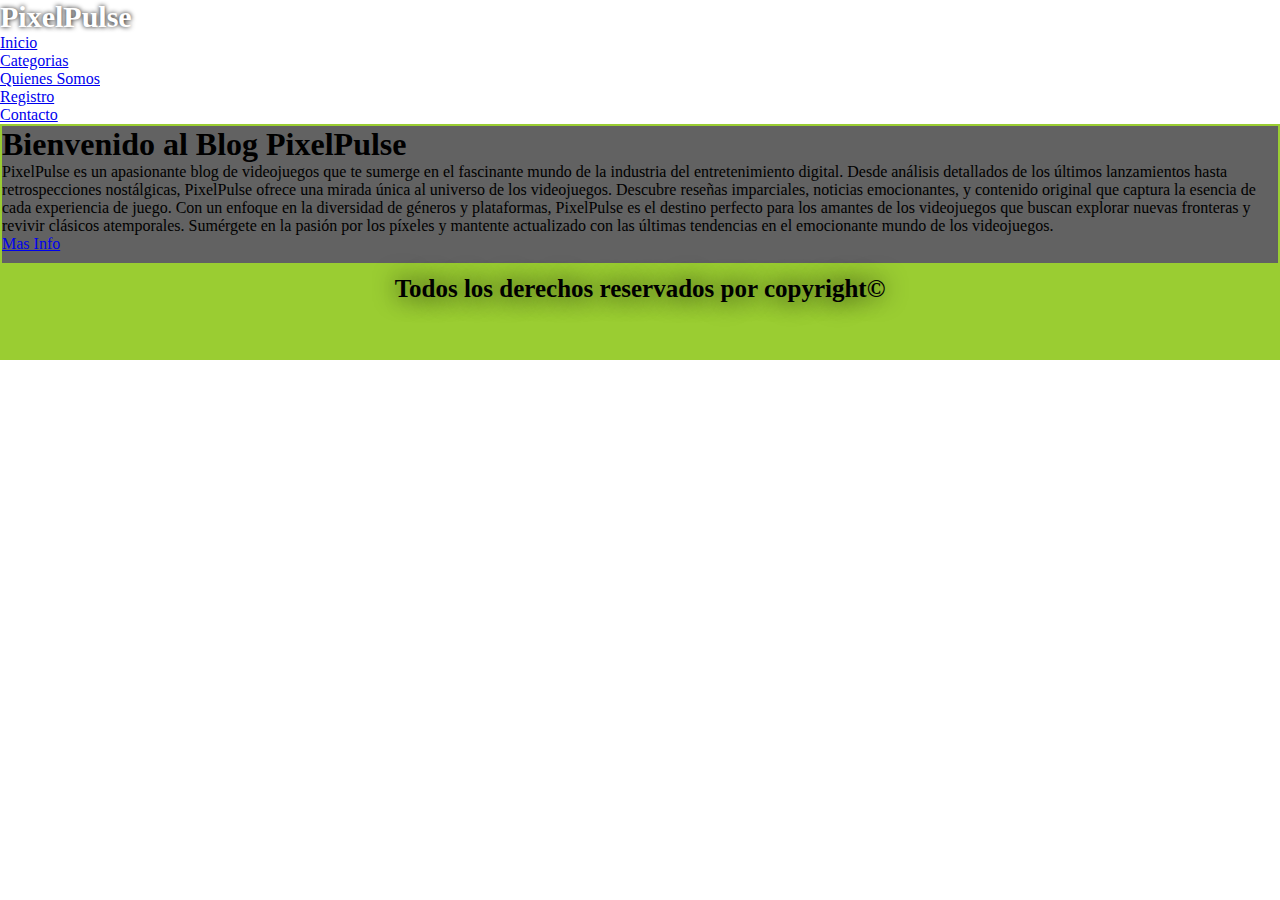
<file: index.html>
<!DOCTYPE html>
<html lang="es">

<head>
    <meta charset="UTF-8" />
    <meta name="viewport" content="width=device-width, initial-scale=1.0" />
    <title>PixelPulse</title>
    <link rel="shortcut icon" href="img/logo.ico" type="image/x-icon" />
    <link rel="stylesheet" href="https://cdnjs.cloudflare.com/ajax/libs/font-awesome/6.5.1/css/all.min.css"
    integrity="sha512-DTOQO9RWCH3ppGqcWaEA1BIZOC6xxalwEsw9c2QQeAIftl+Vegovlnee1c9QX4TctnWMn13TZye+giMm8e2LwA=="
    crossorigin="anonymous" referrerpolicy="no-referrer" />
    <link rel="stylesheet" href="styles.css" />
</head>

<body>
<!-- NAV Start -->
    <header>
        <div class="logo">PixelPulse</div>
        <nav class="nav-call">
            <ul>
                <li><a href="./index.html">Inicio</a></li>
                <li><a href="./pages/categories.html">Categorias</a></li>
                <li><a href="./pages/about-us.html">Quienes Somos</a></li>
                <li><a href="./pages/register.html">Registro</a></li>
                <li><a href="./pages/contact.html">Contacto</a></li>
            </ul>
        </nav>
    </header>
<!-- NAV End -->

<!-- CTA Start -->
    <main class="main-index">
        <div class="news">
            <h1>Bienvenido al Blog PixelPulse</h1>
            <p>
                PixelPulse es un apasionante blog de videojuegos que te sumerge en el fascinante mundo de la industria
                del entretenimiento digital. Desde análisis detallados de los últimos lanzamientos hasta retrospecciones
                nostálgicas, PixelPulse ofrece una mirada única al universo de los videojuegos. Descubre reseñas
                imparciales, noticias emocionantes, y contenido original que captura la esencia de cada experiencia de
                juego. Con un enfoque en la diversidad de géneros y plataformas, PixelPulse es el destino perfecto para
                los amantes de los videojuegos que buscan explorar nuevas fronteras y revivir clásicos atemporales.
                Sumérgete en la pasión por los píxeles y mantente actualizado con las últimas tendencias en el
                emocionante mundo de los videojuegos.
            </p>
            <a href="pages/about-us.html">Mas Info</a>
        </div>
    </main>
<!-- CTA End -->

<!-- Footer Start-->
    <footer class="footer">
        <p>Todos los derechos reservados por copyright©</p>
        <div class="networks">
            <a href=""><i class="fa-brands fa-x-twitter"></i></a>
            <a href=""><i class="fa-brands fa-youtube"></i></a>
            <a href=""><i class="fa-brands fa-facebook"></i></a>
        </div>
    </footer>
    <a href="#" class="up"><i class="fa-solid fa-angle-up"></i></a>
<!-- Footer End -->
</body>

</html>
</file>
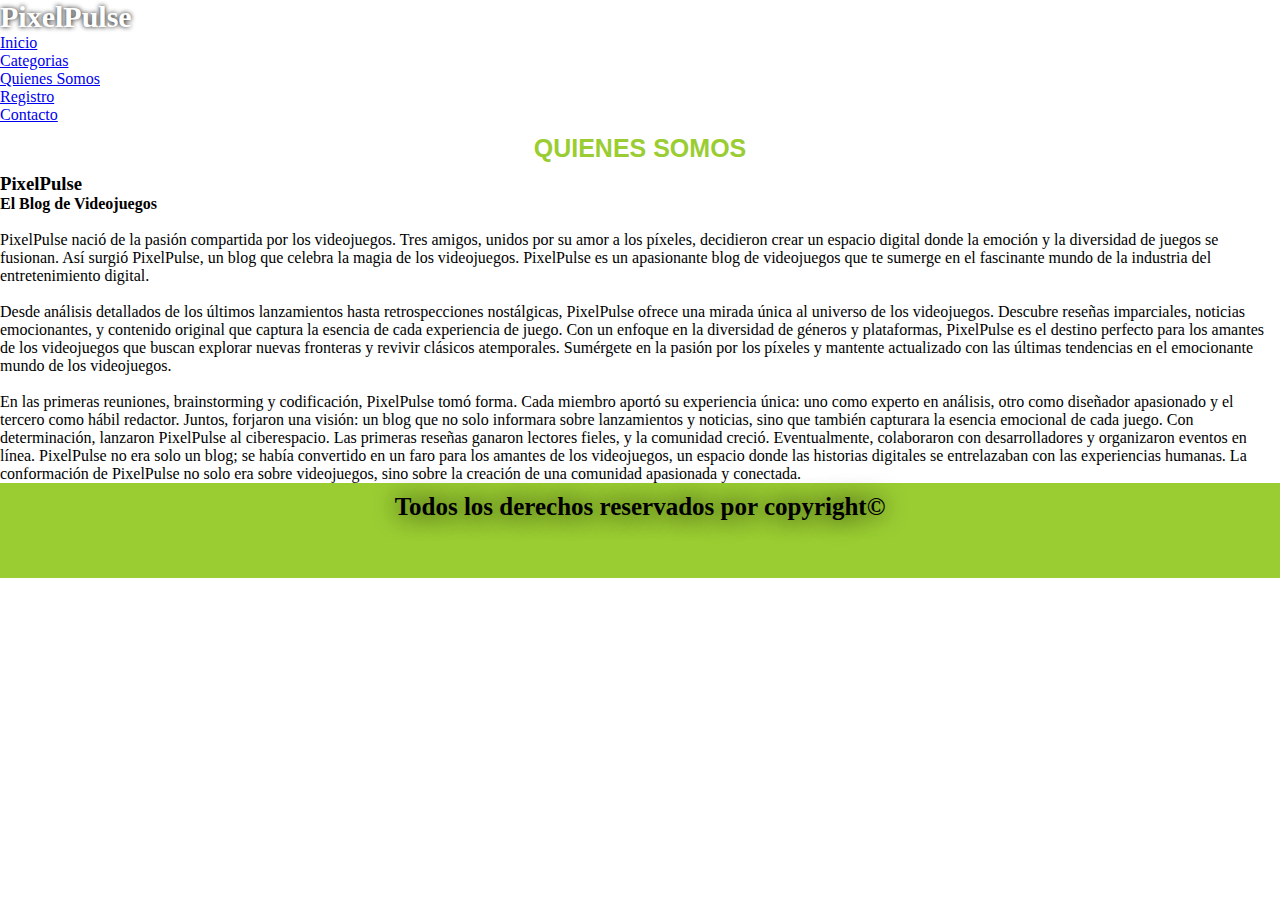
<file: pages/about-us.html>
<!DOCTYPE html>
<html lang="es">

<head>
    <meta charset="UTF-8">
    <meta name="viewport" content="width=device-width, initial-scale=1.0">
    <title>Registro - PixelPulse</title>
    <link rel="shortcut icon" href="../img/logo.ico" type="image/x-icon" />
    <link rel="stylesheet" href="https://cdnjs.cloudflare.com/ajax/libs/font-awesome/6.5.1/css/all.min.css"
    integrity="sha512-DTOQO9RWCH3ppGqcWaEA1BIZOC6xxalwEsw9c2QQeAIftl+Vegovlnee1c9QX4TctnWMn13TZye+giMm8e2LwA=="
    crossorigin="anonymous" referrerpolicy="no-referrer" />
    <link rel="stylesheet" href="../styles.css">
</head>
<!-- NAV Start -->
<header>
    <div class="logo">PixelPulse</div>
    <nav class="nav-call">
        <ul>
            <li><a href="../index.html">Inicio</a></li>
            <li><a href="./categories.html">Categorias</a></li>
            <li><a href="./about-us.html">Quienes Somos</a></li>
            <li><a href="./register.html">Registro</a></li>
            <li><a href="./contact.html">Contacto</a></li>
        </ul>
    </nav>
</header>
<!-- NAV End -->

<!-- CTA Start -->
<body>
    <main>
        <section class="sec sec-about">
            <h2 class="title">Quienes Somos</h2>
            <div>
                <article class="card">
                    <div class="card-img"></div>
                    <h3 class="card-title">PixelPulse</h3>
                    <h4 class="cars-subtitle">El Blog de Videojuegos</h4>
                    <br>
                    <p>
                        PixelPulse nació de la pasión compartida por los videojuegos. Tres
                        amigos, unidos por su amor a los píxeles, decidieron crear un
                        espacio digital donde la emoción y la diversidad de juegos se
                        fusionan. Así surgió PixelPulse, un blog que celebra la magia de
                        los videojuegos. PixelPulse es un apasionante blog de videojuegos
                        que te sumerge en el fascinante mundo de la industria del
                        entretenimiento digital.<br>
                        <br>
                        Desde análisis detallados de los últimos
                        lanzamientos hasta retrospecciones nostálgicas, PixelPulse ofrece
                        una mirada única al universo de los videojuegos. Descubre reseñas
                        imparciales, noticias emocionantes, y contenido original que
                        captura la esencia de cada experiencia de juego. Con un enfoque en
                        la diversidad de géneros y plataformas, PixelPulse es el destino
                        perfecto para los amantes de los videojuegos que buscan explorar
                        nuevas fronteras y revivir clásicos atemporales. Sumérgete en la
                        pasión por los píxeles y mantente actualizado con las últimas
                        tendencias en el emocionante mundo de los videojuegos.<br>
                        <br>
                        En las primeras reuniones, brainstorming y codificación, PixelPulse tomó
                        forma. Cada miembro aportó su experiencia única: uno como experto
                        en análisis, otro como diseñador apasionado y el tercero como
                        hábil redactor. Juntos, forjaron una visión: un blog que no solo
                        informara sobre lanzamientos y noticias, sino que también
                        capturara la esencia emocional de cada juego. Con determinación,
                        lanzaron PixelPulse al ciberespacio. Las primeras reseñas ganaron
                        lectores fieles, y la comunidad creció. Eventualmente, colaboraron
                        con desarrolladores y organizaron eventos en línea. PixelPulse no
                        era solo un blog; se había convertido en un faro para los amantes
                        de los videojuegos, un espacio donde las historias digitales se
                        entrelazaban con las experiencias humanas. La conformación de
                        PixelPulse no solo era sobre videojuegos, sino sobre la creación
                        de una comunidad apasionada y conectada.
                    </p>
                </article>
            </div>
        </section>
    </main>
<!-- CTA End-->

<!-- Footer Start -->
    <footer class="footer">
        <p>Todos los derechos reservados por copyright©</p>
        <div class="networks">
            <a href=""><i class="fa-brands fa-x-twitter"></i></a>
            <a href=""><i class="fa-brands fa-youtube"></i></a>
            <a href=""><i class="fa-brands fa-facebook"></i></a>
        </div>
    </footer>
<!-- Footer End -->

</body>

</html>
</file>
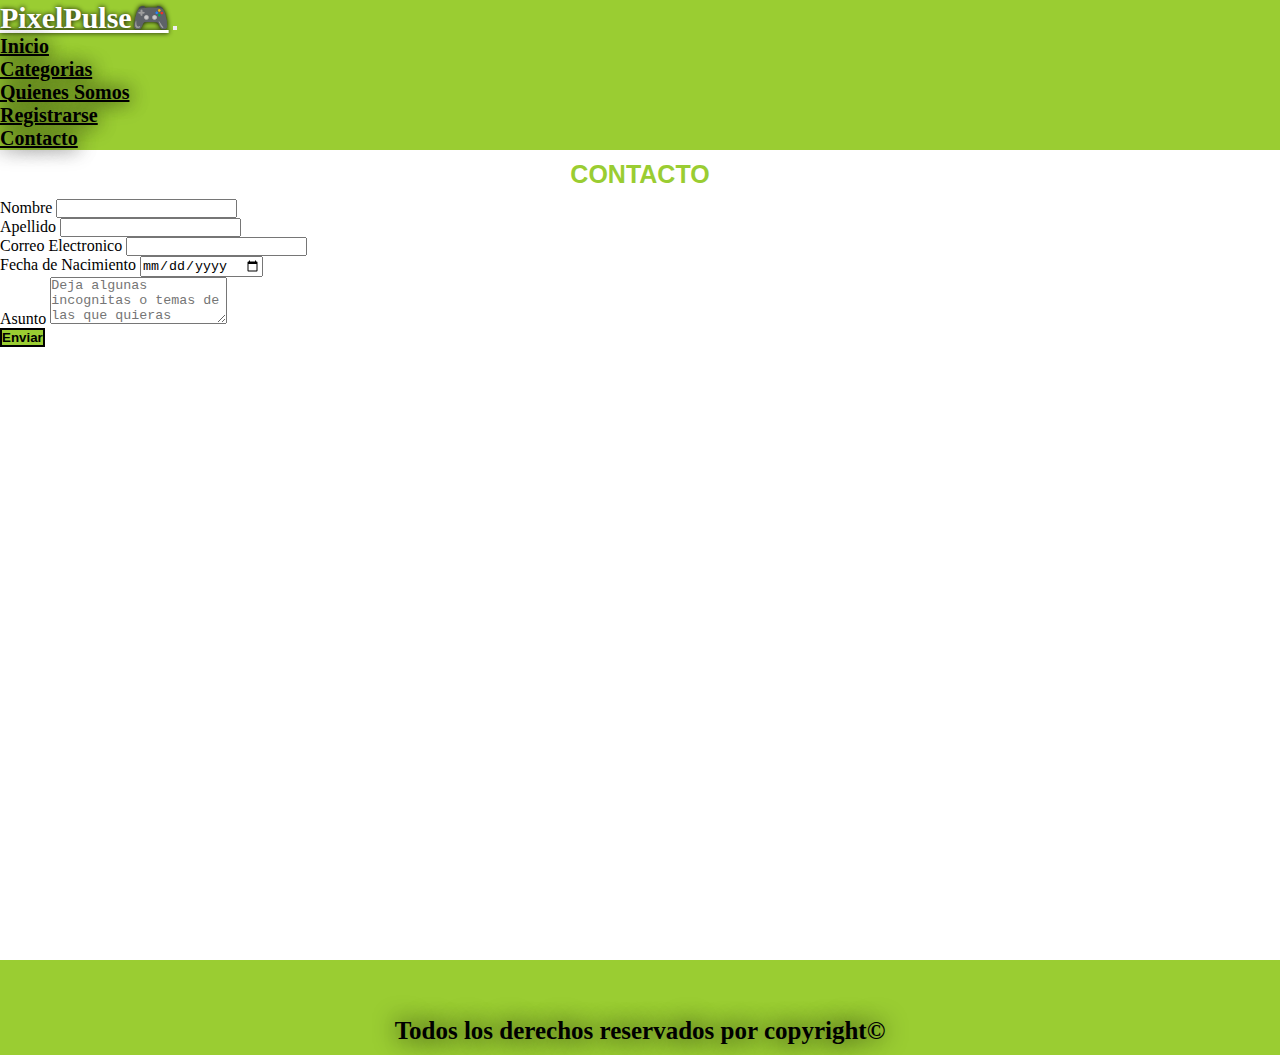
<file: pages/contact.html>
<!DOCTYPE html>
<html lang="es">

<head>
    <meta charset="UTF-8">
    <meta name="viewport" content="width=device-width, initial-scale=1.0">
    <title>Registro - PixelPulse</title>
    <link rel="shortcut icon" href="../img/logo.ico" type="image/x-icon" />
    <link rel="stylesheet" href="https://cdnjs.cloudflare.com/ajax/libs/font-awesome/6.5.1/css/all.min.css"
        integrity="sha512-DTOQO9RWCH3ppGqcWaEA1BIZOC6xxalwEsw9c2QQeAIftl+Vegovlnee1c9QX4TctnWMn13TZye+giMm8e2LwA=="
        crossorigin="anonymous" referrerpolicy="no-referrer" />
    <!-- BS Inicio -->
    <link href="https://cdn.jsdelivr.net/npm/bootstrap@5.3.2/dist/css/bootstrap.min.css" rel="stylesheet"
        integrity="sha384-T3c6CoIi6uLrA9TneNEoa7RxnatzjcDSCmG1MXxSR1GAsXEV/Dwwykc2MPK8M2HN" crossorigin="anonymous" />
    <!-- BS Fin -->
    <link rel="stylesheet" href="../styles.css">
</head>

<body>
    <!-- NAV Start -->
    <header>
        <nav class="navbar navbar-expand-lg bg-dark navbar-dark">
            <div class="container-fluid">
                <a class="navbar-brand logo" href="../index.html">PixelPulse🎮</a>
                <button class="navbar-toggler" type="button" data-bs-toggle="collapse"
                    data-bs-target="#collapsibleNavbar">
                    <span class="navbar-toggler-icon"></span>
                </button>
                <div class="collapse navbar-collapse justify-content-end" id="collapsibleNavbar">
                    <ul class="navbar-nav">
                        <li class="nav-item">
                            <a class="nav-link" href="../index.html">Inicio</a>
                        </li>
                        <li class="nav-item">
                            <a class="nav-link" href="./categories.html">Categorias</a>
                        </li>
                        <li class="nav-item">
                            <a class="nav-link" href="./about-us.html">Quienes Somos</a>
                        </li>
                        <li class="nav-item">
                            <a class="nav-link" href="./register.html">Registrarse</a>
                        </li>
                        <li class="nav-item">
                            <a class="nav-link" href="./contact.html">Contacto</a>
                        </li>
                    </ul>
                </div>
            </div>
    </header>
    <!-- NAV End -->

    <!-- CTA Start -->
    <main class="container-fluid bg-dark form-height">
        <section class="p-4 row justify-content-center">
            <h2 class="title">Contacto</h2>
            <form class="text-white pb-5 col-12 col-sm-10 col-md-8 col-lg-6">
                <div class="mb-3">
                    <label for="InputText1" class="form-label">Nombre</label>
                    <input type="text" class="form-control" id="InputText1" required>
                </div>
                <div class="mb-3">
                    <label for="InputText2" class="form-label">Apellido</label>
                    <input type="text" class="form-control" id="InputText2" required>
                </div>
                <div class="mb-3">
                    <label for="InputEmail1" class="form-label">Correo Electronico</label>
                    <input type="email" class="form-control" id="InputEmail1" required>
                </div>
                <div class="mb-3">
                    <label for="InputDate1" class="form-label">Fecha de Nacimiento</label>
                    <input type="date" class="form-control" id="InputDate1" required>
                </div>
                <div class="mb-3">
                    <label for="floatingTextarea1" class="form-label">Asunto</label>
                    <textarea rows="3" class="form-control"
                        placeholder="Deja algunas incognitas o temas de las que quieras hablar..."
                        id="floatingTextarea2"></textarea>
                </div>
                <button type="submit" class="btn btn-success btn-more">Enviar</button>
            </form>
        </section>
    </main>
    <!-- CTA End-->

    <!-- Footer Start -->
    <footer class="footer container-fluid">
        <div class="d-flex justify-content-evenly align-items-center flex-wrap">
            <div class="d-flex justify-content-between">
                <a href="#"><i class="fa-brands fa-x-twitter"></i></a>
                <a href="#"><i class="fa-brands fa-youtube"></i></a>
                <a href="#"><i class="fa-brands fa-facebook"></i></a>
            </div>
            <p class="">Todos los derechos reservados por copyright©</p>
        </div>
    </footer>
    <!-- Footer End -->
    </main>
    <script src="https://cdn.jsdelivr.net/npm/bootstrap@5.3.2/dist/js/bootstrap.bundle.min.js"
        integrity="sha384-C6RzsynM9kWDrMNeT87bh95OGNyZPhcTNXj1NW7RuBCsyN/o0jlpcV8Qyq46cDfL" crossorigin="anonymous">
    </script>
</body>

</html>
</file>
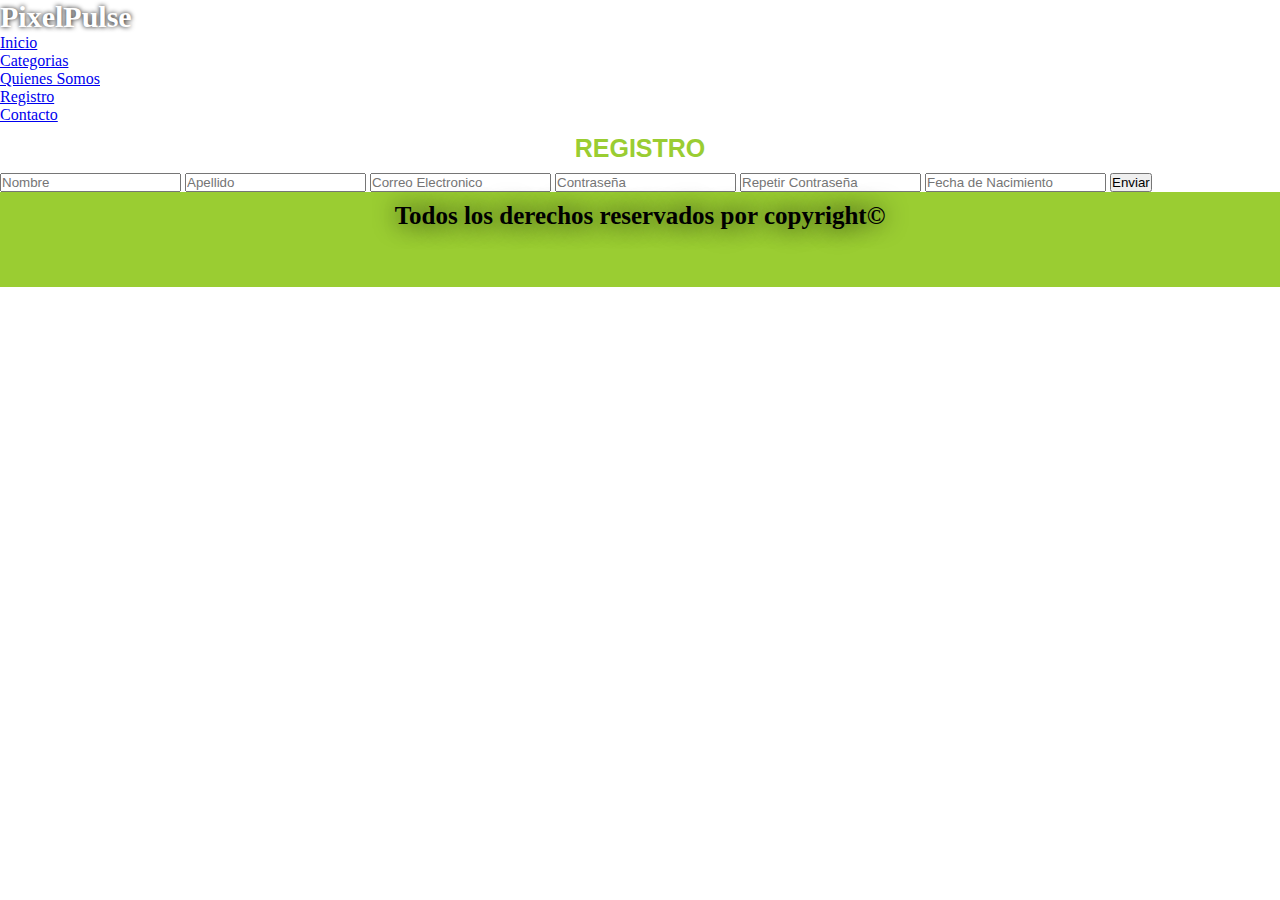
<file: pages/register.html>
<!DOCTYPE html>
<html lang="es">

<head>
    <meta charset="UTF-8">
    <meta name="viewport" content="width=device-width, initial-scale=1.0">
    <title>Registro - PixelPulse</title>
    <link rel="shortcut icon" href="../img/logo.ico" type="image/x-icon" />
    <link rel="stylesheet" href="https://cdnjs.cloudflare.com/ajax/libs/font-awesome/6.5.1/css/all.min.css"
    integrity="sha512-DTOQO9RWCH3ppGqcWaEA1BIZOC6xxalwEsw9c2QQeAIftl+Vegovlnee1c9QX4TctnWMn13TZye+giMm8e2LwA=="
    crossorigin="anonymous" referrerpolicy="no-referrer" />
    <link rel="stylesheet" href="../styles.css">
</head>
<!-- NAV Start -->
<header>
    <div class="logo">PixelPulse</div>
    <nav class="nav-call">
        <ul>
            <li><a href="../index.html">Inicio</a></li>
            <li><a href="./categories.html">Categorias</a></li>
            <li><a href="./about-us.html">Quienes Somos</a></li>
            <li><a href="./register.html">Registro</a></li>
            <li><a href="./contact.html">Contacto</a></li>
        </ul>
    </nav>
</header>
<!-- NAV End -->

<!-- CTA Start -->
<body>
    <section class="sec sec-register">
        <h2 class="title">Registro</h2>
        <div>
            <form class="iniciar" name="iniciodesesionpixelpulse" method="post">
                <input type="text" placeholder="Nombre" required>
                <input type="text" placeholder="Apellido" required>
                <input type="email" placeholder="Correo Electronico" required>
                <input type="password" placeholder="Contraseña" required>
                <input type="password" placeholder="Repetir Contraseña" required>
                <input type="text" placeholder="Fecha de Nacimiento" required>
                <input type="submit" id="enviar" value="Enviar">
            </form>
        </div>
    </section>
<!-- CTA End -->

<!-- Footer Start -->
    <footer class="footer">
        <p>Todos los derechos reservados por copyright©</p>
        <div class="networks">
            <a href=""><i class="fa-brands fa-x-twitter"></i></a>
            <a href=""><i class="fa-brands fa-youtube"></i></a>
            <a href=""><i class="fa-brands fa-facebook"></i></a>
        </div>
    </footer>
<!-- Footer End -->
</body>

</html>
</file>
<file: styles.css>
* {
    padding: 0;
    margin: 0;
    box-sizing: border-box;
}

html {
    scroll-behavior: smooth;
}

html, body {
    overflow-x: hidden;
}

.logo {
    color: white;
    text-shadow: 0 0 5px black;
    font-size: 30px;
    font-weight: bold;
}

.title {
    text-align: center;
    color: #9acd32;
    font-family: "Franklin Gothic Medium", "Arial Narrow", Arial, sans-serif;
    padding: 10px;
    text-transform: uppercase;
    font-size: 25px;
}


.btn-more {
    color: black;
    background-color: #9acd32;
    border: 2px solid black;
    font-weight: bold;
}

/* NAVBAR */
.navbar {
    background-color: #9acd32 !important;
}

.nav-link {
    color: black;
    font-size: 20px;
    font-weight: bold;
    text-shadow: 0 0 20px black;
}

.nav-link:hover {
    color: rgb(37, 36, 36);
    text-shadow: 0 0 5px white;
}

.nav-link:focus {
    color: rgba(255, 255, 255, 0.637);
    text-shadow: 0 0 5px white;
}

/* NAVBAR  FIN */
/* Index*/

.background {
    height: 850px;
    background-image: url(img/background.jpg);
    background-size: cover;
    background-position: center;
}

.news {
    background-color: rgba(0, 0, 0, 0.616);
    background-size: cover;
    height: fit-content;
    border: 2px solid #9acd32;
    padding-bottom: 10px;
}

/* Index Fin */
/* Categorias */

.content {
    height: auto;
}

.category {
    filter: blur(1px);
    transition: all 0.5s;
}

.category:hover {
    transform: scale(105%);
    filter: none;
}

/* Categorias Fin */
/* Registro y Contacto */

.form-height {
    height: 90vh;
}

/* Registro y Contacto Fin */
/* FOOTER */
.footer {
    background-color: #9acd32;
    text-align: center;
    padding: 10px;
}

.footer p {
    font-size: 25px;
    font-weight: bold;
    text-shadow: 0 0 25px black;
}
.footer a {
    padding: 10px;
    color: black;
    font-size: 40px;
    text-shadow: 4px 4px 8px rgba(0, 0, 0, 0.459);
}
/* FOOTER FIN */

/* MEDIA QUARIS */
@media only screen and (min-width: 992px) {
    .content {
        height: 83vh;
    }
}
</file>
